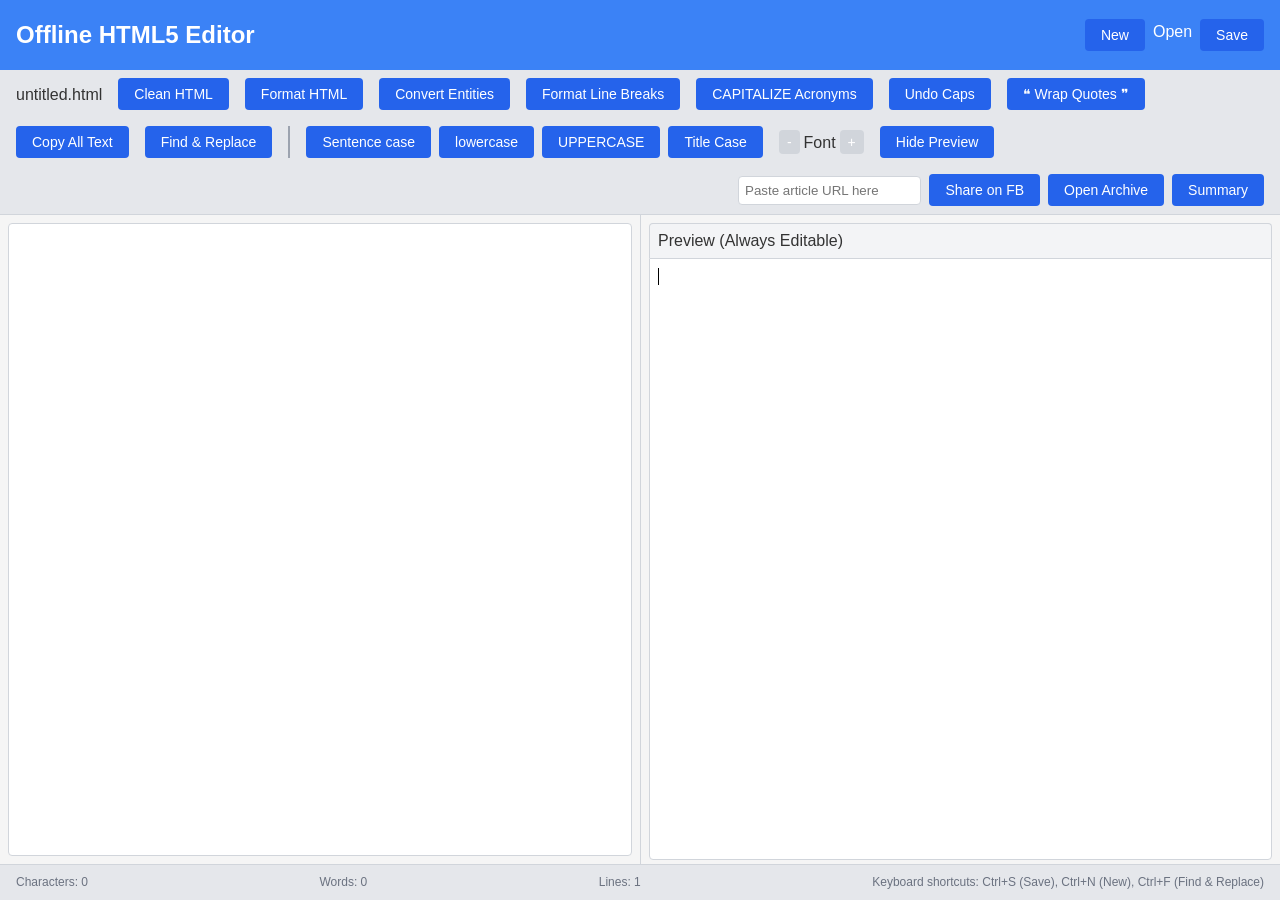
<file: web_tools/fbeditor/index.html>
<!DOCTYPE html>
<html lang="en">
<head>
  <meta charset="UTF-8">
  <meta name="viewport" content="width=device-width, initial-scale=1.0">
  <title>Offline HTML5 Editor</title>
  <style>
    /* Reset and basic styles */
    * {
      box-sizing: border-box;
      margin: 0;
      padding: 0;
    }
    
    body {
      font-family: -apple-system, BlinkMacSystemFont, 'Segoe UI', Roboto, Oxygen, Ubuntu, Cantarell, 'Open Sans', 'Helvetica Neue', sans-serif;
      line-height: 1.6;
      color: #333;
      background-color: #f5f5f5;
      height: 100vh;
      display: flex;
      flex-direction: column;
    }
    
    /* Header styles */
    header {
      background-color: #3b82f6;
      color: white;
      padding: 1rem;
      box-shadow: 0 2px 4px rgba(0, 0, 0, 0.1);
    }
    
    .header-content {
      display: flex;
      justify-content: space-between;
      align-items: center;
      max-width: 1400px;
      margin: 0 auto;
      width: 100%;
    }
    
    h1 {
      font-size: 1.5rem;
      font-weight: bold;
    }
    
    /* Button styles */
    button {
      background-color: #2563eb;
      color: white;
      border: none;
      padding: 0.5rem 1rem;
      border-radius: 0.25rem;
      cursor: pointer;
      font-size: 0.875rem;
      transition: background-color 0.2s;
    }
    
    button:hover {
      background-color: #1d4ed8;
    }
    
    .button-group {
      display: flex;
      gap: 0.5rem;
    }
    
    /* Toolbar styles */
    .toolbar {
      background-color: #e5e7eb;
      padding: 0.5rem 1rem;
      border-bottom: 1px solid #d1d5db;
      display: flex;
      align-items: center;
      gap: 1rem;
      flex-wrap: wrap;
    }
    
    .file-info {
      display: flex;
      align-items: center;
      gap: 0.5rem;
    }
    
    .unsaved {
      color: #ef4444;
    }
    
    .font-size-control {
      display: flex;
      align-items: center;
      gap: 0.25rem;
    }
    
    .font-button {
      padding: 0.25rem 0.5rem;
      background-color: #d1d5db;
    }
    
    .font-button:hover {
      background-color: #9ca3af;
    }
    
    /* Main editor area */
    .editor-container {
      display: flex;
      flex: 1;
      overflow: hidden;
    }
    
    .source-container {
      height: 100%;
      padding: 0.5rem;
      transition: width 0.3s;
    }
    
    .preview-container {
      height: 100%;
      padding: 0.5rem;
      border-left: 1px solid #d1d5db;
      transition: width 0.3s;
    }
    
    textarea {
      width: 100%;
      height: 100%;
      padding: 0.5rem;
      font-family: monospace;
      border: 1px solid #d1d5db;
      border-radius: 0.25rem;
      resize: none;
      outline: none;
    }
    
    textarea:focus {
      border-color: #3b82f6;
      box-shadow: 0 0 0 2px rgba(59, 130, 246, 0.3);
    }
    
    .preview-header {
      display: flex;
      justify-content: space-between;
      align-items: center;
      padding: 0.25rem 0.5rem;
      background-color: #f3f4f6;
      border: 1px solid #d1d5db;
      border-bottom: none;
      border-top-left-radius: 0.25rem;
      border-top-right-radius: 0.25rem;
    }
    
    .preview-frame {
      width: 100%;
      height: calc(100% - 30px);
      background-color: white;
      border: 1px solid #d1d5db;
      border-bottom-left-radius: 0.25rem;
      border-bottom-right-radius: 0.25rem;
    }
    
    .small-button {
      font-size: 0.75rem;
      padding: 0.25rem 0.5rem;
    }
    
    /* Status bar */
    .status-bar {
      background-color: #e5e7eb;
      padding: 0.5rem 1rem;
      border-top: 1px solid #d1d5db;
      font-size: 0.75rem;
      color: #6b7280;
    }
    
    .status-content {
      display: flex;
      justify-content: space-between;
      max-width: 1400px;
      margin: 0 auto;
      width: 100%;
    }
    
    /* File input styling */
    .file-input {
      display: none;
    }
    
    /* Utility */
    .hidden {
      display: none;
    }

    /* Find and Replace Modal */
    .modal {
      display: none;
      position: fixed;
      top: 0;
      left: 0;
      width: 100%;
      height: 100%;
      background-color: rgba(0, 0, 0, 0.5);
      z-index: 1000;
      justify-content: center;
      align-items: center;
    }

    .modal.active {
      display: flex;
    }

    .modal-content {
      background-color: white;
      padding: 1.5rem;
      border-radius: 0.5rem;
      box-shadow: 0 4px 6px rgba(0, 0, 0, 0.1);
      min-width: 400px;
      max-width: 500px;
    }

    .modal-header {
      display: flex;
      justify-content: space-between;
      align-items: center;
      margin-bottom: 1rem;
      padding-bottom: 0.5rem;
      border-bottom: 1px solid #e5e7eb;
    }

    .modal-header h2 {
      font-size: 1.25rem;
      margin: 0;
    }

    .close-btn {
      background: none;
      border: none;
      font-size: 1.5rem;
      cursor: pointer;
      color: #6b7280;
      padding: 0;
      width: 30px;
      height: 30px;
      display: flex;
      align-items: center;
      justify-content: center;
    }

    .close-btn:hover {
      background-color: #f3f4f6;
      border-radius: 0.25rem;
    }

    .modal-body {
      display: flex;
      flex-direction: column;
      gap: 1rem;
    }

    .input-group {
      display: flex;
      flex-direction: column;
      gap: 0.25rem;
    }

    .input-group label {
      font-size: 0.875rem;
      font-weight: 500;
      color: #374151;
    }

    .input-group input {
      padding: 0.5rem;
      border: 1px solid #d1d5db;
      border-radius: 0.25rem;
      font-size: 0.875rem;
    }

    .input-group input:focus {
      outline: none;
      border-color: #3b82f6;
      box-shadow: 0 0 0 2px rgba(59, 130, 246, 0.3);
    }

    .checkbox-group {
      display: flex;
      align-items: center;
      gap: 0.5rem;
    }

    .checkbox-group input[type="checkbox"] {
      cursor: pointer;
    }

    .checkbox-group label {
      cursor: pointer;
      font-size: 0.875rem;
    }

    .modal-footer {
      display: flex;
      gap: 0.5rem;
      margin-top: 1rem;
      padding-top: 1rem;
      border-top: 1px solid #e5e7eb;
    }

    .modal-footer button {
      flex: 1;
    }

    .replace-stats {
      font-size: 0.875rem;
      color: #6b7280;
      margin-top: 0.5rem;
    }
  </style>
</head>
<body>
  <!-- Header -->
  <header>
    <div class="header-content">
      <h1>Offline HTML5 Editor</h1>
      <div class="button-group">
        <button id="newBtn">New</button>
        <label for="openFile" class="button" id="openBtn">
          Open
          <input type="file" id="openFile" class="file-input" accept=".html,.htm">
        </label>
        <button id="saveBtn">Save</button>
      </div>
    </div>
  </header>
  
  <!-- Toolbar -->
  <div class="toolbar">
    <div class="file-info">
      <span id="fileName">untitled.html</span>
      <span id="saveStatus" class="unsaved hidden">(unsaved)</span>
    </div>
    
    <button id="cleanBtn">Clean HTML</button>
    <button id="formatBtn">Format HTML</button>
    <button id="convertEntitiesBtn">Convert Entities</button>
    <button id="formatBreaksBtn">Format Line Breaks</button>
    <button id="capitalizeAcronymsBtn">CAPITALIZE Acronyms</button>
    <button id="undoCapsBtn" title="Undo last acronym capitalization">Undo Caps</button>
    <button id="wrapQuotesBtn">❝ Wrap Quotes ❞</button>
    <button id="copyTextBtn">Copy All Text</button>
    <button id="findReplaceBtn">Find & Replace</button>

<div class="button-group" style="border-left: 2px solid #9ca3af; padding-left: 1rem;">
    <button id="sentenceCaseBtn" title="Convert selection to Sentence case">Sentence case</button>
    <button id="lowerCaseBtn" title="Convert selection to lowercase">lowercase</button>
    <button id="upperCaseBtn" title="Convert selection to UPPERCASE">UPPERCASE</button>
    <button id="titleCaseBtn" title="Convert selection to Title Case">Title Case</button>
</div>
<div class="font-size-control">
      <button class="font-button" id="fontDecrease">-</button>
      <span>Font</span>
      <button class="font-button" id="fontIncrease">+</button>
    </div>
    
    <button id="togglePreviewBtn">Hide Preview</button>
    <div style="margin-left: auto; display: flex; align-items: center; gap: 0.5rem;">
  <input type="url" id="shareUrl" placeholder="Paste article URL here" style="padding: 0.4rem; border: 1px solid #d1d5db; border-radius: 0.25rem;">
  <button id="shareBtn" title="Share the URL on Facebook">Share on FB</button>
  <button id="archiveBtn" title="Open a clean, archived version of the URL">Open Archive</button>
  <button id="summaryBtn" title="Open summary link">Summary</button>
</div>
  </div>
  
  <!-- Main editor -->
  <div class="editor-container">
    <div class="source-container" id="sourceContainer" style="width: 50%;">
      <textarea id="htmlSource" spellcheck="false"></textarea>
    </div>
    
    <div class="preview-container" id="previewContainer" style="width: 50%;">
      <div class="preview-header">
        <span>Preview (Always Editable)</span>
      </div>
      <iframe id="previewFrame" class="preview-frame" sandbox="allow-same-origin"></iframe>
    </div>
  </div>
  
  <!-- Status bar -->
  <div class="status-bar">
    <div class="status-content">
      <div id="charCount">Characters: 0</div>
      <div id="wordCount">Words: 0</div>
      <div id="lineCount">Lines: 0</div>
      <div>Keyboard shortcuts: Ctrl+S (Save), Ctrl+N (New), Ctrl+F (Find & Replace)</div>
    </div>
  </div>

  <!-- Find and Replace Modal -->
  <div id="findReplaceModal" class="modal">
    <div class="modal-content">
      <div class="modal-header">
        <h2>Find and Replace</h2>
        <button class="close-btn" id="closeFindReplace">&times;</button>
      </div>
      <div class="modal-body">
        <div class="input-group">
          <label for="findInput">Find:</label>
          <input type="text" id="findInput" placeholder="Enter text to find">
        </div>
        <div class="input-group">
          <label for="replaceInput">Replace with:</label>
          <input type="text" id="replaceInput" placeholder="Enter replacement text">
        </div>
        <div class="checkbox-group">
          <input type="checkbox" id="caseSensitive">
          <label for="caseSensitive">Case sensitive</label>
        </div>
        <div class="checkbox-group">
          <input type="checkbox" id="useRegex">
          <label for="useRegex">Use regular expression</label>
        </div>
        <div class="replace-stats" id="replaceStats"></div>
      </div>
      <div class="modal-footer">
        <button id="findNextBtn">Find Next</button>
        <button id="replaceBtn">Replace</button>
        <button id="replaceAllBtn">Replace All</button>
      </div>
    </div>
  </div>

  <!-- JavaScript - ALL JS CODE MUST BE WITHIN THESE SCRIPT TAGS -->
  <script>
    // DOM Elements
    const htmlSource = document.getElementById('htmlSource');
    const previewFrame = document.getElementById('previewFrame');
    const sourceContainer = document.getElementById('sourceContainer');
    const previewContainer = document.getElementById('previewContainer');
    const togglePreviewBtn = document.getElementById('togglePreviewBtn');
    const newBtn = document.getElementById('newBtn');
    const openFile = document.getElementById('openFile');
    const saveBtn = document.getElementById('saveBtn');
    const summaryBtn = document.getElementById('summaryBtn');
    const cleanBtn = document.getElementById('cleanBtn');
    const formatBtn = document.getElementById('formatBtn');
    const convertEntitiesBtn = document.getElementById('convertEntitiesBtn');
    const formatBreaksBtn = document.getElementById('formatBreaksBtn');
    const wrapQuotesBtn = document.getElementById('wrapQuotesBtn');
    const copyTextBtn = document.getElementById('copyTextBtn');
    const capitalizeAcronymsBtn = document.getElementById('capitalizeAcronymsBtn');
    const fontIncrease = document.getElementById('fontIncrease');
    const fontDecrease = document.getElementById('fontDecrease');
    const fileName = document.getElementById('fileName');
    const saveStatus = document.getElementById('saveStatus');
    const charCount = document.getElementById('charCount');
    const wordCount = document.getElementById('wordCount');
    const lineCount = document.getElementById('lineCount');
    const shareUrl = document.getElementById('shareUrl');
    const shareBtn = document.getElementById('shareBtn');
    const archiveBtn = document.getElementById('archiveBtn');
    const sentenceCaseBtn = document.getElementById('sentenceCaseBtn');
    const lowerCaseBtn = document.getElementById('lowerCaseBtn');
    const upperCaseBtn = document.getElementById('upperCaseBtn');
    const titleCaseBtn = document.getElementById('titleCaseBtn');
    const undoCapsBtn = document.getElementById('undoCapsBtn');
    const findReplaceBtn = document.getElementById('findReplaceBtn');
    const findReplaceModal = document.getElementById('findReplaceModal');
    const closeFindReplace = document.getElementById('closeFindReplace');
    const findInput = document.getElementById('findInput');
    const replaceInput = document.getElementById('replaceInput');
    const caseSensitive = document.getElementById('caseSensitive');
    const useRegex = document.getElementById('useRegex');
    const findNextBtn = document.getElementById('findNextBtn');
    const replaceBtn = document.getElementById('replaceBtn');
    const replaceAllBtn = document.getElementById('replaceAllBtn');
    const replaceStats = document.getElementById('replaceStats');

    // Inline elements that should preserve spacing when normalized
    const inlineElements = new Set([
      'a', 'abbr', 'acronym', 'b', 'bdo', 'cite', 'code', 'dfn', 'em', 'i', 'kbd',
      'mark', 'q', 's', 'samp', 'small', 'span', 'strong', 'sub', 'sup', 'time',
      'u', 'var', 'button', 'label', 'input', 'textarea', 'select', 'img', 'svg',
      'path', 'use'
    ]);
    const urlRegex = /^(https?|ftp):\/\/[^\s/$.?#].[^\s]*$/i;
    const noiseLinePatterns = [
      /^\s*sign up here\.?\s*$/i,
      /^\s*sign up (?:for|to)\s+(?:our\s+)?(?:free\s+)?(?:daily\s+)?[a-z\s]*newsletter[s]?(?:\s+alerts?)?\.?\s*$/i,
      /^\s*subscribe (?:here|now)\.?$/i
    ];
    const shortCtaLeadPattern = /^(sign up|subscribe|register|sign in)\b/i;
    const shortCtaContextPattern = /(newsletter|updates|alerts|here|now)/i;
    const dividerLinePattern = /^\s*[_\-–=•*]{3,}\s*$/;
    const externalLinkIconsRegex = /[\u2197\u2196\u2198\u2199\u{1F517}]/gu;
    const reutersTickerRegex = /\s*\(\s*[A-Za-z0-9][A-Za-z0-9._-]{1,12}\.[A-Za-z]{1,5}[A-Za-z0-9._-]*\s*\)(?=[\s,.;:!?)]|$)/g;

    
    // State variables
    let currentFileName = 'untitled.html';
    let isSaved = true;
    let fontSize = 14;
    let showPreview = true;
    let isUpdatingSource = false; // Flag to prevent circular updates
    let lastCapitalizedContent = null;
    let currentSearchIndex = -1;
    let searchMatches = [];
    
    // Initialize editor
    function initEditor() {
   // Set initial content
htmlSource.value = '';
      updatePreview();
      updateStatusBar();
      htmlSource.style.fontSize = `${fontSize}px`;
      
      // Add event listeners
      htmlSource.addEventListener('input', () => {
        lastCapitalizedContent = null;
        updatePreview();
        updateStatusBar();
        setUnsaved();
      });
      
      togglePreviewBtn.addEventListener('click', togglePreview);
      newBtn.addEventListener('click', newDocument);
      openFile.addEventListener('change', loadHTML);
      saveBtn.addEventListener('click', saveHTML);
      summaryBtn.addEventListener('click', openSummary);
      cleanBtn.addEventListener('click', cleanHTML);
      formatBtn.addEventListener('click', formatHTML);
      convertEntitiesBtn.addEventListener('click', convertEntities);
      formatBreaksBtn.addEventListener('click', formatTextBreaks);
      wrapQuotesBtn.addEventListener('click', wrapSelectedTextWithQuotes);
      copyTextBtn.addEventListener('click', copyAllText);
      capitalizeAcronymsBtn.addEventListener('click', capitalizeAcronyms);
      undoCapsBtn.addEventListener('click', undoCapitalizeAcronyms);
      fontIncrease.addEventListener('click', () => changeFontSize(1));
      fontDecrease.addEventListener('click', () => changeFontSize(-1));
      shareBtn.addEventListener('click', shareOnFacebook);
      archiveBtn.addEventListener('click', openArchiveUrl);
      sentenceCaseBtn.addEventListener('click', () => changeCase('sentence'));
      lowerCaseBtn.addEventListener('click', () => changeCase('lower'));
      upperCaseBtn.addEventListener('click', () => changeCase('upper'));
      titleCaseBtn.addEventListener('click', () => changeCase('title'));
      findReplaceBtn.addEventListener('click', openFindReplace);
      closeFindReplace.addEventListener('click', closeFindReplaceModal);
      findNextBtn.addEventListener('click', findNext);
      replaceBtn.addEventListener('click', replaceOne);
      replaceAllBtn.addEventListener('click', replaceAll);
      document.addEventListener('paste', handleGlobalUrlPaste);


      
      // Keyboard shortcuts
      document.addEventListener('keydown', (e) => {
        // Save: Ctrl+S
        if (e.ctrlKey && e.key === 's') {
          e.preventDefault();
          saveHTML();
        }
        // New: Ctrl+N
        if (e.ctrlKey && e.key === 'n') {
          e.preventDefault();
          newDocument();
        }
        // Find & Replace: Ctrl+F
        if (e.ctrlKey && e.key === 'f') {
          e.preventDefault();
          openFindReplace();
        }
        // Close modal: Escape
        if (e.key === 'Escape' && findReplaceModal.classList.contains('active')) {
          closeFindReplaceModal();
        }
        // Clean HTML: Ctrl+Shift+C
        if (e.ctrlKey && e.shiftKey && (e.key === 'C' || e.key === 'c')) {
          e.preventDefault();
          cleanHTML();
          showNotification('HTML Cleaned');
        }

        // Wrap Quotes: Ctrl+Shift+Q
        if (e.ctrlKey && e.shiftKey && (e.key === 'Q' || e.key === 'q')) {
          e.preventDefault();
          wrapSelectedTextWithQuotes();
        }
      });
            // Automatically focus the preview pane so the user can start typing/pasting

            previewFrame.contentWindow.focus();

    }
    
    // Function to capitalize common acronyms
    function capitalizeAcronyms() {
      // Common acronyms to capitalize
      const acronyms = [
        'nato', 'nasa', 'fbi', 'cia', 'nsa', 'dod', 'doj', 'epa', 'fda', 'cdc', 
        'who', 'un', 'eu', 'uk', 'usa', 'ussr', 'unicef', 'unesco', 'opec', 
        'asean', 'nafta', 'apec', 'osha', 'irs', 'atf', 'dea', 'fema', 'tsa',
        'cnn', 'bbc', 'npr', 'pbs', 'abc', 'nbc', 'cbs', 'hbo', 'espn',
        'html', 'css', 'php', 'xml', 'json', 'ajax', 'api', 'sql', 'http', 'https',
        'ftp', 'smtp', 'url', 'uri', 'cdn', 'dns', 'ip', 'tcp', 'udp', 'ssl', 'tls',
        'vpn', 'lan', 'wan', 'wifi', 'ids', 'ips', 'dos', 'ddos', 'xss', 'csrf',
        'ssd', 'hdd', 'ram', 'rom', 'cpu', 'gpu', 'usb', 'hdmi', 'lcd', 'led',
        'ai', 'ml', 'ar', 'vr', 'iot', 'saas', 'paas', 'iaas', 'devops',
        'ceo', 'cfo', 'cio', 'cto', 'coo', 'hr', 'pr', 'roi', 'kpi', 'seo',
        'ppc', 'cpa', 'cpc', 'ctr', 'rpm', 'cpm', 'gdpr', 'hipaa',
        'lgbtq', 'adhd', 'ptsd', 'aids', 'hiv', 'mrsa', 'msds', 'copd',
        'evali' // From the example
      ];
      
      // Create a pattern to match whole words that are acronyms
      // This will match whole words only (with word boundaries)
      const pattern = new RegExp('\\b(' + acronyms.join('|') + ')\\b', 'gi');
      
      // Get content from the source or preview (whichever is active)
      const isSourceActive = document.activeElement === htmlSource;
      let content;
      
      if (isSourceActive) {
        content = htmlSource.value;
      } else {
        // If preview is active, sync changes to source first
        syncToSource();
        content = htmlSource.value;
      }
      
      // Replace lowercase acronyms with uppercase versions
      const updatedContent = content.replace(pattern, match => match.toUpperCase());

      if (updatedContent === content) {
        showNotification('No acronyms to capitalize');
        return;
      }

      lastCapitalizedContent = content;
      
      // Update the editor content
      htmlSource.value = updatedContent;
      updatePreview();
      updateStatusBar();
      setUnsaved();
      
      showNotification('Acronyms capitalized');
    }

    function undoCapitalizeAcronyms() {
      if (lastCapitalizedContent === null) {
        showNotification('No caps changes to undo');
        return;
      }

      htmlSource.value = lastCapitalizedContent;
      updatePreview();
      updateStatusBar();
      setUnsaved();

      lastCapitalizedContent = null;

      showNotification('Acronym capitalization undone');
    }
    
    // Function to wrap selected text with special quotation marks
    function wrapSelectedTextWithQuotes() {
      const isSourceActive = document.activeElement === htmlSource;
      
      // If in preview, sync to source first
      if (!isSourceActive) {
        syncToSource();
      }
      
      // Check for selection in source
      const hasSelection = htmlSource.selectionStart !== htmlSource.selectionEnd;
      
      if (hasSelection) {
        // There is a selection in source
        const start = htmlSource.selectionStart;
        const end = htmlSource.selectionEnd;
        const selectedText = htmlSource.value.substring(start, end);
        const wrappedText = `❝ ${selectedText} ❞`;
        
        htmlSource.value = 
          htmlSource.value.substring(0, start) + 
          wrappedText + 
          htmlSource.value.substring(end);
        
        htmlSource.selectionStart = start;
        htmlSource.selectionEnd = start + wrappedText.length;
        
        showNotification('Selection wrapped with quotes');
      } else {
        // No selection, find non-empty paragraphs and wrap only those with content
        const tempDiv = document.createElement('div');
        tempDiv.innerHTML = htmlSource.value;
        
        // Find all paragraphs with actual content
        const contentParagraphs = Array.from(tempDiv.querySelectorAll('p'))
          .filter(p => p.textContent.trim() !== '');
        
        if (contentParagraphs.length > 0) {
          // Check if content is already wrapped with quotes
          const firstP = contentParagraphs[0];
          const lastP = contentParagraphs[contentParagraphs.length - 1];
          const contentStartsWithQuote = firstP.textContent.trim().startsWith('❝');
          const contentEndsWithQuote = lastP.textContent.trim().endsWith('❞');
          
          if (!contentStartsWithQuote && !contentEndsWithQuote) {
            // Add opening quote to first non-empty paragraph
            const trimmedContent = firstP.textContent.trim();
            firstP.textContent = firstP.textContent.replace(trimmedContent, `❝ ${trimmedContent}`);
            
            // Add closing quote to last non-empty paragraph
            const lastTrimmedContent = lastP.textContent.trim();
            lastP.textContent = lastP.textContent.replace(lastTrimmedContent, `${lastTrimmedContent} ❞`);
            
            // Update source
            htmlSource.value = tempDiv.innerHTML;
            showNotification('Content wrapped with quotes');
          } else {
            showNotification('Content already has quotes');
          }
        } else {
          // No paragraphs with content, look for any text content
          const textContent = tempDiv.textContent.trim();
          
          if (textContent && !textContent.includes('❝') && !textContent.includes('❞')) {
            // Wrap entire content if there are no quotes already
            htmlSource.value = `<p>❝ ${textContent} ❞</p>`;
            showNotification('Content wrapped with quotes');
          } else if (!textContent) {
            showNotification('No content to wrap');
          } else {
            showNotification('Content already has quotes');
          }
        }
      }
      
      // Update preview
      lastCapitalizedContent = null;
      updatePreview();
      updateStatusBar();
      setUnsaved();
    }
    
    // Function to copy all text from the preview pane
    function copyAllText() {
      try {
        const previewDocument = previewFrame.contentDocument || previewFrame.contentWindow.document;
        
        // Get just the text content from the preview
        const textContent = previewDocument.body.innerText;
        
        // Create a temporary textarea element to copy from
        const tempTextArea = document.createElement('textarea');
        tempTextArea.value = textContent;
        tempTextArea.setAttribute('readonly', '');
        tempTextArea.style.position = 'absolute';
        tempTextArea.style.left = '-9999px';
        document.body.appendChild(tempTextArea);
        
        // Select and copy the text
        tempTextArea.select();
        document.execCommand('copy');
        
        // Remove the temporary element
        document.body.removeChild(tempTextArea);
        
        showNotification('All text copied to clipboard');
      } catch (e) {
        console.error('Error copying text:', e);
        showNotification('Failed to copy text');
      }
    }
    
    // Format text breaks - convert single line breaks to double line breaks
    function formatTextBreaks() {
      // Work with the current content
      const previewDocument = previewFrame.contentDocument || previewFrame.contentWindow.document;
      
      // Check if there is any content in the editor
      if (!htmlSource.value.trim()) {
        showNotification('No content to format');
        return;
      }
      
      // First get the plain text content to preserve structure
      const bodyContent = previewDocument.body.innerText;
      
      // Process the text breaks - convert single line breaks to double
      let formattedText = bodyContent;
      
      // First normalize line endings
      formattedText = formattedText.replace(/\r\n/g, '\n');
      formattedText = formattedText.replace(/\r/g, '\n');
      
      // Then add an extra newline between single line breaks
      formattedText = formattedText.replace(/([^\n])\n([^\n])/g, '$1\n\n$2');
      
      // Now convert to paragraphs
      const paragraphs = formattedText.split(/\n\n+/);
      const formattedHtml = paragraphs
        .filter(p => p.trim()) // Remove empty paragraphs
        .map(p => `<p>${p.trim()}</p>`)
        .join('\n');
      
      // Update the editor
      htmlSource.value = formattedHtml;
      lastCapitalizedContent = null;
      updatePreview();
      updateStatusBar();
      setUnsaved();
      
      showNotification('Line breaks formatted to paragraphs');
    }
    
    // Update preview
    function updatePreview() {
      const previewDocument = previewFrame.contentDocument || previewFrame.contentWindow.document;
      
      // If the iframe's body doesn't exist yet, write the full structure
      if (!previewDocument.body) {
        previewDocument.open();
        previewDocument.write('<!DOCTYPE html><html><head><style>body{font-family:sans-serif;padding:10px;}</style></head><body></body></html>');
        previewDocument.close();
      }
      
      // Efficiently update only the body content
      // This prevents flickering and preserves scroll position
      if (previewDocument.body.innerHTML !== htmlSource.value) {
          previewDocument.body.innerHTML = htmlSource.value;
      }

      // Ensure design mode is on and event listeners are attached
      if (previewDocument.designMode !== 'on') {
        previewDocument.designMode = 'on';
        previewDocument.addEventListener('input', debounce(syncToSource, 300));
        previewDocument.addEventListener('paste', handlePaste);
      }
    }

    function buildLinkHtml(url) {
      const tempWrapper = document.createElement('div');
      const paragraph = document.createElement('p');
      const link = document.createElement('a');
      link.href = url;
      link.textContent = url;
      link.target = '_blank';
      link.rel = 'noopener noreferrer';
      paragraph.appendChild(link);
      tempWrapper.appendChild(paragraph);
      return tempWrapper.innerHTML;
    }

    function insertLinkFromUrl(url, { useSelection = true, skipSync = false } = {}) {
      const previewDocument = previewFrame.contentDocument || previewFrame.contentWindow.document;
      if (!previewDocument || !previewDocument.body) {
        return;
      }
      
      const linkHtml = buildLinkHtml(url);
      try {
        if (useSelection) {
          execCommand(previewDocument, 'insertHTML', false, linkHtml);
        } else {
          previewDocument.body.insertAdjacentHTML('beforeend', linkHtml);
        }
      } catch (err) {
        console.error('Error inserting link HTML:', err);
        previewDocument.body.insertAdjacentHTML('beforeend', linkHtml);
      }

      if (!skipSync) {
        syncToSource();
      }
    }
    
    // Handle paste events in the preview
    function handlePaste(e) {
      // Prevent the browser's default paste behavior immediately
      e.preventDefault();
      
      try {
        const previewDocument = previewFrame.contentDocument || previewFrame.contentWindow.document;
        
        // Get the pasted content as plain text
        const pastedText = (e.clipboardData || window.clipboardData).getData('text/plain').trim();
        
        // --- SMART PASTE LOGIC ---
        // If the pasted text is a URL, send it to the share input field and also insert a link
        if (urlRegex.test(pastedText)) {
          shareUrl.value = pastedText;
          showNotification('URL detected and added to share field!');
          insertLinkFromUrl(pastedText, { useSelection: true, skipSync: true });
        } else {
          // If it's not a URL, treat it as normal text and format it into paragraphs
          const formattedText = pastedText
            .split(/\r?\n/)
            .filter(p => p.trim())
            .map(p => `<p>${p}</p>`)
            .join('');
            
          if (formattedText) {
            // Insert the clean HTML using our helper command
            execCommand(previewDocument, 'insertHTML', false, formattedText);
          }
        }
      } catch (err) {
        console.error('Error handling paste:', err);
      }
    }// Helper to safely execute commands in the preview document
    function execCommand(doc, command, showUI, value) {
      try {
        doc.execCommand(command, showUI, value);
      } catch (e) {
        console.error(`Error executing "${command}":`, e);
      }
    }
    
    function handleGlobalUrlPaste(e) {
      const target = e.target;
      const tagName = target && target.tagName ? target.tagName.toLowerCase() : '';
      const isEditableTarget =
        target === htmlSource ||
        target === shareUrl ||
        tagName === 'input' ||
        tagName === 'textarea' ||
        (target && target.isContentEditable);

      if (isEditableTarget) {
        return;
      }

      const pastedText = (e.clipboardData || window.clipboardData).getData('text/plain').trim();
      if (!pastedText || !urlRegex.test(pastedText)) {
        return;
      }

      e.preventDefault();
      shareUrl.value = pastedText;
      showNotification('URL detected and added to share field!');
      shareUrl.focus();
      shareUrl.select();
      insertLinkFromUrl(pastedText, { useSelection: false, skipSync: false });
    }
    
    // Sync changes from preview to source
   // Start of syncToSource function
function syncToSource() {
  // Prevent circular updates
  if (isUpdatingSource) return;
  isUpdatingSource = true;
  
  try {
    const previewDocument = previewFrame.contentDocument || previewFrame.contentWindow.document;
    
    // Get only the content between body tags, not the full HTML
    let bodyContent = previewDocument.body.innerHTML;
    
    // Format the content properly - clean up paragraphs
    bodyContent = formatParagraphs(bodyContent);
    
    // Update the source textarea ONLY if the content has changed.
    // We DO NOT update the preview frame back again, as that is what causes the cursor jump.
    if (bodyContent !== htmlSource.value) {
      htmlSource.value = bodyContent;
      lastCapitalizedContent = null;
      updateStatusBar();
      setUnsaved();
    }
  } finally {
    isUpdatingSource = false;
  }
}
// End of syncToSource function
    
    // Collapse whitespace between tags while keeping inline spacing intact
    function collapseWhitespaceBetweenTags(html) {
      return html.replace(
        /(<\/?([a-zA-Z0-9:-]+)[^>]*>)(\s+)(<\/?([a-zA-Z0-9:-]+)[^>]*>)/g,
        (match, leftTag, leftName, whitespace, rightTag, rightName) => {
          const leftInline = inlineElements.has(leftName.toLowerCase());
          const rightInline = inlineElements.has(rightName.toLowerCase());
          
          if (leftInline || rightInline) {
            return `${leftTag} ${rightTag}`;
          }
          
          return `${leftTag}\n${rightTag}`;
        }
      );
    }

    // Remove short call-to-action blurbs or divider-only paragraphs
    function removeNoiseParagraphs(html) {
      const tempDiv = document.createElement('div');
      tempDiv.innerHTML = html;

      tempDiv.querySelectorAll('p, li').forEach(node => {
        const text = node.textContent.trim();

        if (!text) {
          node.remove();
          return;
        }

        if (dividerLinePattern.test(text)) {
          node.remove();
          return;
        }

        const matchesExplicitNoise = noiseLinePatterns.some(pattern => pattern.test(text));
        const matchesShortCta =
          text.length <= 120 &&
          shortCtaLeadPattern.test(text) &&
          shortCtaContextPattern.test(text);

        if (matchesExplicitNoise || matchesShortCta) {
          node.remove();
        }
      });

      return tempDiv.innerHTML;
    }

    // Strip Reuters-style ticker codes such as (AAPL.O) from text content
    function stripReutersTickerCodes(html) {
      const tempDiv = document.createElement('div');
      tempDiv.innerHTML = html;

      const walker = document.createTreeWalker(tempDiv, NodeFilter.SHOW_TEXT);
      let node;

      while ((node = walker.nextNode())) {
        const original = node.nodeValue;
        const stripped = original.replace(reutersTickerRegex, '');

        if (stripped !== original) {
          node.nodeValue = stripped.replace(/\s+([,.;:!?])/g, '$1');
        }
      }

      return tempDiv.innerHTML;
    }
    
    function isLikelyHtml(content) {
      return /<\/?[a-z][^>]*>/i.test(content);
    }

    function convertPlainTextToParagraphs(text) {
      const blocks = text
        .split(/\n{2,}/)
        .map(block => block.replace(/\s*\n+\s*/g, ' ').replace(/\s{2,}/g, ' ').trim())
        .filter(Boolean);

      if (blocks.length === 0) {
        return '';
      }

      return blocks.map(block => `<p>${block}</p>`).join('\n');
    }
    
    // Format paragraphs - remove blank lines and ensure proper structure
    function formatParagraphs(html) {
      // First handle direct text formatting
      const tempDiv = document.createElement('div');
      tempDiv.innerHTML = html;
      
      try {
        // Find text nodes directly in the container that aren't just whitespace
        const directTextNodes = [];
        for (let i = 0; i < tempDiv.childNodes.length; i++) {
          const node = tempDiv.childNodes[i];
          if (node.nodeType === Node.TEXT_NODE && node.textContent.trim() !== '') {
            directTextNodes.push(node);
          }
        }
        
        // Wrap direct text nodes in paragraph tags
        for (const node of directTextNodes) {
          const p = document.createElement('p');
          p.textContent = node.textContent;
          tempDiv.replaceChild(p, node);
        }
        
        // Remove any empty paragraph tags
        Array.from(tempDiv.querySelectorAll('p'))
          .filter(p => p.textContent.trim() === '')
          .forEach(p => {
            // Only remove if it doesn't have meaningful children (like images)
            if (p.children.length === 0) {
              p.remove();
            }
          });

        // Unwrap span elements so their content remains but the tag is removed
        Array.from(tempDiv.querySelectorAll('span')).forEach(span => {
          const parent = span.parentNode;
          if (!parent) return;
          while (span.firstChild) {
            parent.insertBefore(span.firstChild, span);
          }
          span.remove();
        });
        
        // Get the HTML with wrapped paragraphs
        html = tempDiv.innerHTML;
      } catch (e) {
        console.error('Error formatting paragraphs:', e);
      }
      
      // Now apply consistent formatting with newlines between paragraphs
      return normalizeHtml(html);
    }
    
    // Normalize HTML formatting for better readability
    function normalizeHtml(html) {
      let normalized = html;
      
      // Normalize whitespace between elements without dropping inline spacing
      normalized = collapseWhitespaceBetweenTags(normalized);
      
      // Add newlines between specific elements for readability
      normalized = normalized.replace(/<\/p>\s*<p>/g, '</p>\n<p>');
      normalized = normalized.replace(/<\/div>\s*<div/g, '</div>\n<div');
      normalized = normalized.replace(/<\/h([1-6])>\s*<h([1-6])/g, '</h$1>\n<h$2');
      normalized = normalized.replace(/<\/li>\s*<li/g, '</li>\n<li');
      normalized = normalized.replace(/<\/ul>\s*<ul/g, '</ul>\n<ul');
      normalized = normalized.replace(/<\/ol>\s*<ol/g, '</ol>\n<ol');
      normalized = normalized.replace(/<\/table>\s*<table/g, '</table>\n<table');
      normalized = normalized.replace(/<\/tr>\s*<tr/g, '</tr>\n<tr');
      
      return normalized;
    }
    
    // Format HTML with proper newlines but without other cleaning
    function formatHTML() {
      let formatted = htmlSource.value;
      formatted = normalizeHtml(formatted);
      htmlSource.value = formatted;
      lastCapitalizedContent = null;
      updatePreview();
      updateStatusBar();
      setUnsaved();
      showNotification('HTML formatting applied');
    }
    
    // Determine if two HTML strings are substantially different (not just whitespace/formatting)
    function isSubstantiallyDifferent(html1, html2) {
      // Create temporary elements to normalize the HTML
      const temp1 = document.createElement('div');
      const temp2 = document.createElement('div');
      
      temp1.innerHTML = html1;
      temp2.innerHTML = html2;
      
      // Compare text content (ignores whitespace differences)
      return temp1.textContent.trim() !== temp2.textContent.trim() || 
             Math.abs(countElements(temp1) - countElements(temp2)) > 0;
    }
    
    // Count elements in a container
    function countElements(element) {
      return element.querySelectorAll('*').length;
    }

    // Compute word count from the current HTML, ignoring tags
    function getWordCount(html) {
      const text = html.replace(/<[^>]*>/g, ' ').replace(/&nbsp;/gi, ' ');
      const words = text.trim().split(/\s+/).filter(Boolean);
      return words.length;
    }
    
    // Update status bar
    function updateStatusBar() {
      charCount.textContent = `Characters: ${htmlSource.value.length}`;
      wordCount.textContent = `Words: ${getWordCount(htmlSource.value)}`;
      lineCount.textContent = `Lines: ${htmlSource.value.split('\n').length}`;
    }
    
    // Toggle preview pane
    function togglePreview() {
      showPreview = !showPreview;
      
      if (showPreview) {
        previewContainer.style.width = '50%';
        sourceContainer.style.width = '50%';
        previewContainer.classList.remove('hidden');
        togglePreviewBtn.textContent = 'Hide Preview';
        updatePreview();
      } else {
        previewContainer.style.width = '0';
        sourceContainer.style.width = '100%';
        previewContainer.classList.add('hidden');
        togglePreviewBtn.textContent = 'Show Preview';
      }
    }
    
    // Create new document
    function newDocument() {
      if (!isSaved) {
        if (!confirm('You have unsaved changes. Create new document anyway?')) {
          return;
        }
      }
      
      htmlSource.value = '';
      lastCapitalizedContent = null;
      currentFileName = 'untitled.html';
      fileName.textContent = currentFileName;
      updatePreview();
      updateStatusBar();
      setSaved();
    }
    
    // Load HTML from file
    function loadHTML(event) {
      const file = event.target.files[0];
      if (!file) return;
      
      const reader = new FileReader();
      reader.onload = (e) => {
        let content = e.target.result;
        
        // Try to extract only the body content if it's a full HTML document
        if (content.includes('<body') && content.includes('</body>')) {
          const bodyMatch = content.match(/<body[^>]*>([\s\S]*)<\/body>/i);
          if (bodyMatch && bodyMatch[1]) {
            content = bodyMatch[1].trim();
          }
        }
        
        htmlSource.value = content;
        lastCapitalizedContent = null;
        currentFileName = file.name;
        fileName.textContent = currentFileName;
        updatePreview();
        updateStatusBar();
        setSaved();
      };
      reader.readAsText(file);
      
      // Reset file input to allow opening the same file again
      openFile.value = '';
    }
    
    // Save HTML to file
    function saveHTML() {
      const blob = new Blob([htmlSource.value], { type: 'text/html' });
      const url = URL.createObjectURL(blob);
      
      const downloadLink = document.createElement('a');
      downloadLink.href = url;
      downloadLink.download = currentFileName;
      downloadLink.style.display = 'none';
      document.body.appendChild(downloadLink);
      downloadLink.click();
      document.body.removeChild(downloadLink);
      
      setSaved();
      URL.revokeObjectURL(url);
    }
    
    // Clean HTML
    function cleanHTML() {
      // Normalize line endings first
      let cleaned = htmlSource.value
        .replace(/\r\n/g, '\n')
        .replace(/\r/g, '\n');

      // Remove Reuters-style "opens in new tab" helpers, handling awkward commas and conjunctions
      cleaned = cleaned
        .replace(/,\s*opens?\s+(?:in\s+)?new\s+tab\s+(and|or)\b/gi, ' $1')
        .replace(/\)\s*opens?\s+(?:in\s+)?new\s+tab\s+(and|or)\b/gi, ') $1')
        .replace(/,\s*opens?\s+(?:in\s+)?new\s+tab(,\s*)?/gi, (match, trailingComma) => trailingComma ? trailingComma : '')
        .replace(/\(\s*opens?\s+(?:in\s+)?new\s+tab\s*\)/gi, '')
        .replace(/\s*opens?\s+(?:in\s+)?new\s+tab\b/gi, '');

      cleaned = stripReutersTickerCodes(cleaned);
      
      // Tidy spacing between tags before further processing
      cleaned = collapseWhitespaceBetweenTags(cleaned);
      
      // Handle &nbsp; entities early
      cleaned = cleaned.replace(/&nbsp;/gi, ' ');

      // Decode remaining HTML entities
      const tempDiv = document.createElement('textarea');
      tempDiv.innerHTML = cleaned;
      cleaned = tempDiv.value;

      // Strip stray external-link icon glyphs
      cleaned = cleaned.replace(externalLinkIconsRegex, '');

      // Normalize stray spacing/blank lines in plain text segments
      cleaned = cleaned.replace(/[ \t]+\n/g, '\n').replace(/\n{3,}/g, '\n\n').trim();
      const hasHtmlTags = isLikelyHtml(cleaned);
      
      if (!hasHtmlTags) {
        cleaned = convertPlainTextToParagraphs(cleaned);
      }
      
      // Additional formatting for paragraphs and removal of short CTA junk
      cleaned = formatParagraphs(cleaned);
      cleaned = removeNoiseParagraphs(cleaned);
      
      // Apply normalized formatting after noise removal
      cleaned = normalizeHtml(cleaned);
      
      htmlSource.value = cleaned;
      lastCapitalizedContent = null;
      updatePreview();
      updateStatusBar();
      setUnsaved();
      
      showNotification('HTML cleaned and entities converted');
    }
    
    // Convert HTML entities to characters
    function convertEntities() {
      // Create a temporary element to decode entities
      const temp = document.createElement('textarea');
      temp.innerHTML = htmlSource.value;
      
      // Get the decoded text and update the editor
      htmlSource.value = temp.value;
      lastCapitalizedContent = null;
      updatePreview();
      updateStatusBar();
      setUnsaved();
      
      // Show conversion notification
      showNotification('HTML entities converted to characters');
    }
    
    // Change font size
    function changeFontSize(delta) {
      fontSize = Math.max(10, Math.min(24, fontSize + delta));
      htmlSource.style.fontSize = `${fontSize}px`;
    }
    
    // Save current selection/cursor position
    function saveSelection(doc) {
      if (doc.getSelection) {
        const sel = doc.getSelection();
        if (sel.rangeCount > 0) {
          return sel.getRangeAt(0);
        }
      }
      return null;
    }
    
    // Restore selection/cursor position
    function restoreSelection(doc, range) {
      if (doc.getSelection && range) {
        const sel = doc.getSelection();
        sel.removeAllRanges();
        sel.addRange(range);
      }
    }
    
    // Set document as saved
    function setSaved() {
      isSaved = true;
      saveStatus.classList.add('hidden');
    }
    
    // Set document as unsaved
    function setUnsaved() {
      isSaved = false;
      saveStatus.classList.remove('hidden');
    }
    
    // Show temporary notification
    function showNotification(message) {
      // Create notification element if it doesn't exist
      let notification = document.getElementById('notification');
      if (!notification) {
        notification = document.createElement('div');
        notification.id = 'notification';
        notification.style.position = 'fixed';
        notification.style.bottom = '20px';
        notification.style.right = '20px';
        notification.style.padding = '10px 15px';
        notification.style.backgroundColor = '#3b82f6';
        notification.style.color = 'white';
        notification.style.borderRadius = '4px';
        notification.style.boxShadow = '0 2px 5px rgba(0, 0, 0, 0.2)';
        notification.style.transition = 'opacity 0.3s';
        notification.style.zIndex = '1000';
        document.body.appendChild(notification);
      }
      
      // Show the notification with the message
      notification.textContent = message;
      notification.style.opacity = '1';
      
      // Hide after 3 seconds
      setTimeout(() => {
        notification.style.opacity = '0';
      }, 3000);
    }
    
    // Debounce helper function to limit rapid function calls
    function debounce(func, wait) {
      let timeout;
      return function(...args) {
        clearTimeout(timeout);
        timeout = setTimeout(() => func.apply(this, args), wait);
      };
    }
    // Function to share a URL on Facebook
function shareOnFacebook() {
  const urlToShare = shareUrl.value.trim();

  // 1. Validate that the URL is not empty
  if (!urlToShare) {
    showNotification('Please paste a URL first.');
    return;
  }

  // 2. Properly encode the URL to be used as a query parameter
  // This is crucial to ensure special characters in the URL don't break the link.
  const encodedUrl = encodeURIComponent(urlToShare);

  // 3. Construct the final Facebook sharer URL
  const facebookShareUrl = `https://www.facebook.com/sharer/?u=${encodedUrl}`;

  // 4. Open the link in a new tab
    window.open(facebookShareUrl, '_blank');
}

    function openSummary() {
      window.open('https://claude.ai/project/6462d4da-e7d4-4fc4-8ee0-cc7473052fcb', '_blank', 'noopener');
    }
    
// Function to open a clean archive.ph URL
function openArchiveUrl() {
  const urlToArchive = shareUrl.value.trim();

  // 1. Validate that the URL is not empty
  if (!urlToArchive) {
    showNotification('Please paste a URL first.');
    return;
  }

  try {
    // 2. Parse the URL to clean it
    let url = new URL(urlToArchive);

    // Remove query parameters and hash fragments
    url.search = '';
    url.hash = '';

    const cleanedUrl = url.toString();

    // 3. Construct the archive.ph URL
    const archiveLink = `https://archive.ph/${cleanedUrl}`;

    // 4. Open the link in a new tab
    window.open(archiveLink, '_blank');

  } catch (error) {
    // Use the existing notification system for errors
    showNotification("Invalid URL. Please check it and try again.");
    console.error('URL parsing error:', error);
  }
}
// Function to change the case of selected text in the preview pane
function changeCase(caseType) {
  const previewDocument = previewFrame.contentDocument || previewFrame.contentWindow.document;
  const selection = previewDocument.getSelection();

  // 1. Check if any text is actually selected
  if (!selection || selection.rangeCount === 0 || selection.toString().trim() === '') {
    showNotification('Please select some text to change its case.');
    return;
  }

  const selectedText = selection.toString();
  let transformedText = '';

  // 2. Apply the correct transformation based on the button clicked
  switch (caseType) {
    case 'sentence':
      transformedText = selectedText.toLowerCase().replace(/(^\w{1})|([.?!]\s*\w{1})/g, char => char.toUpperCase());
      break;
    case 'lower':
      transformedText = selectedText.toLowerCase();
      break;
    case 'upper':
      transformedText = selectedText.toUpperCase();
      break;
    case 'title':
      transformedText = selectedText.toLowerCase().replace(/\b\w/g, char => char.toUpperCase());
      break;
  }

  // 3. Replace the selected text with the transformed version
  // This command is designed for rich text editors and preserves surrounding HTML
  if (transformedText) {
    previewDocument.execCommand('insertText', false, transformedText);
    showNotification(`Text converted to ${caseType} case.`);
    // Ensure the source view is updated
    syncToSource();
  }
}

    // Find and Replace Functions
    function openFindReplace() {
      findReplaceModal.classList.add('active');
      findInput.focus();
      replaceStats.textContent = '';
    }

    function closeFindReplaceModal() {
      findReplaceModal.classList.remove('active');
      currentSearchIndex = -1;
      searchMatches = [];
      replaceStats.textContent = '';
      // Clear any highlighting in source
      htmlSource.focus();
    }

    function escapeRegex(str) {
      return str.replace(/[.*+?^${}()|[\]\\]/g, '\\$&');
    }

    function findNext() {
      const searchText = findInput.value;

      if (!searchText) {
        showNotification('Please enter text to find');
        return;
      }

      const content = htmlSource.value;
      const isCaseSensitive = caseSensitive.checked;
      const isRegex = useRegex.checked;

      try {
        let pattern;
        if (isRegex) {
          pattern = new RegExp(searchText, isCaseSensitive ? 'g' : 'gi');
        } else {
          pattern = new RegExp(escapeRegex(searchText), isCaseSensitive ? 'g' : 'gi');
        }

        // Find all matches
        searchMatches = [];
        let match;
        while ((match = pattern.exec(content)) !== null) {
          searchMatches.push({
            start: match.index,
            end: match.index + match[0].length,
            text: match[0]
          });
        }

        if (searchMatches.length === 0) {
          showNotification('No matches found');
          replaceStats.textContent = 'No matches found';
          return;
        }

        // Move to next match
        currentSearchIndex = (currentSearchIndex + 1) % searchMatches.length;
        const currentMatch = searchMatches[currentSearchIndex];

        // Select the match in textarea
        htmlSource.focus();
        htmlSource.setSelectionRange(currentMatch.start, currentMatch.end);
        htmlSource.scrollTop = htmlSource.scrollHeight * (currentMatch.start / content.length);

        replaceStats.textContent = `Match ${currentSearchIndex + 1} of ${searchMatches.length}`;
      } catch (error) {
        showNotification('Invalid regular expression');
        replaceStats.textContent = 'Error: Invalid pattern';
      }
    }

    function replaceOne() {
      const searchText = findInput.value;
      const replaceText = replaceInput.value;

      if (!searchText) {
        showNotification('Please enter text to find');
        return;
      }

      if (searchMatches.length === 0 || currentSearchIndex === -1) {
        findNext();
        if (searchMatches.length === 0) return;
      }

      const currentMatch = searchMatches[currentSearchIndex];
      const content = htmlSource.value;

      // Replace the current match
      htmlSource.value =
        content.substring(0, currentMatch.start) +
        replaceText +
        content.substring(currentMatch.end);

      lastCapitalizedContent = null;
      updatePreview();
      updateStatusBar();
      setUnsaved();

      showNotification('Replaced 1 occurrence');

      // Reset search to find next
      currentSearchIndex = -1;
      searchMatches = [];
      findNext();
    }

    function replaceAll() {
      const searchText = findInput.value;
      const replaceText = replaceInput.value;

      if (!searchText) {
        showNotification('Please enter text to find');
        return;
      }

      const content = htmlSource.value;
      const isCaseSensitive = caseSensitive.checked;
      const isRegex = useRegex.checked;

      try {
        let pattern;
        if (isRegex) {
          pattern = new RegExp(searchText, isCaseSensitive ? 'g' : 'gi');
        } else {
          pattern = new RegExp(escapeRegex(searchText), isCaseSensitive ? 'g' : 'gi');
        }

        let count = 0;
        const newContent = content.replace(pattern, (match) => {
          count++;
          return replaceText;
        });

        if (count === 0) {
          showNotification('No matches found');
          replaceStats.textContent = 'No matches found';
          return;
        }

        htmlSource.value = newContent;
        lastCapitalizedContent = null;
        updatePreview();
        updateStatusBar();
        setUnsaved();

        currentSearchIndex = -1;
        searchMatches = [];

        showNotification(`Replaced ${count} occurrence${count !== 1 ? 's' : ''}`);
        replaceStats.textContent = `Replaced ${count} occurrence${count !== 1 ? 's' : ''}`;
      } catch (error) {
        showNotification('Invalid regular expression');
        replaceStats.textContent = 'Error: Invalid pattern';
      }
    }

// Initialize editor when page loads
window.addEventListener('DOMContentLoaded', initEditor);
  </script>
</body>
</html>
</file>
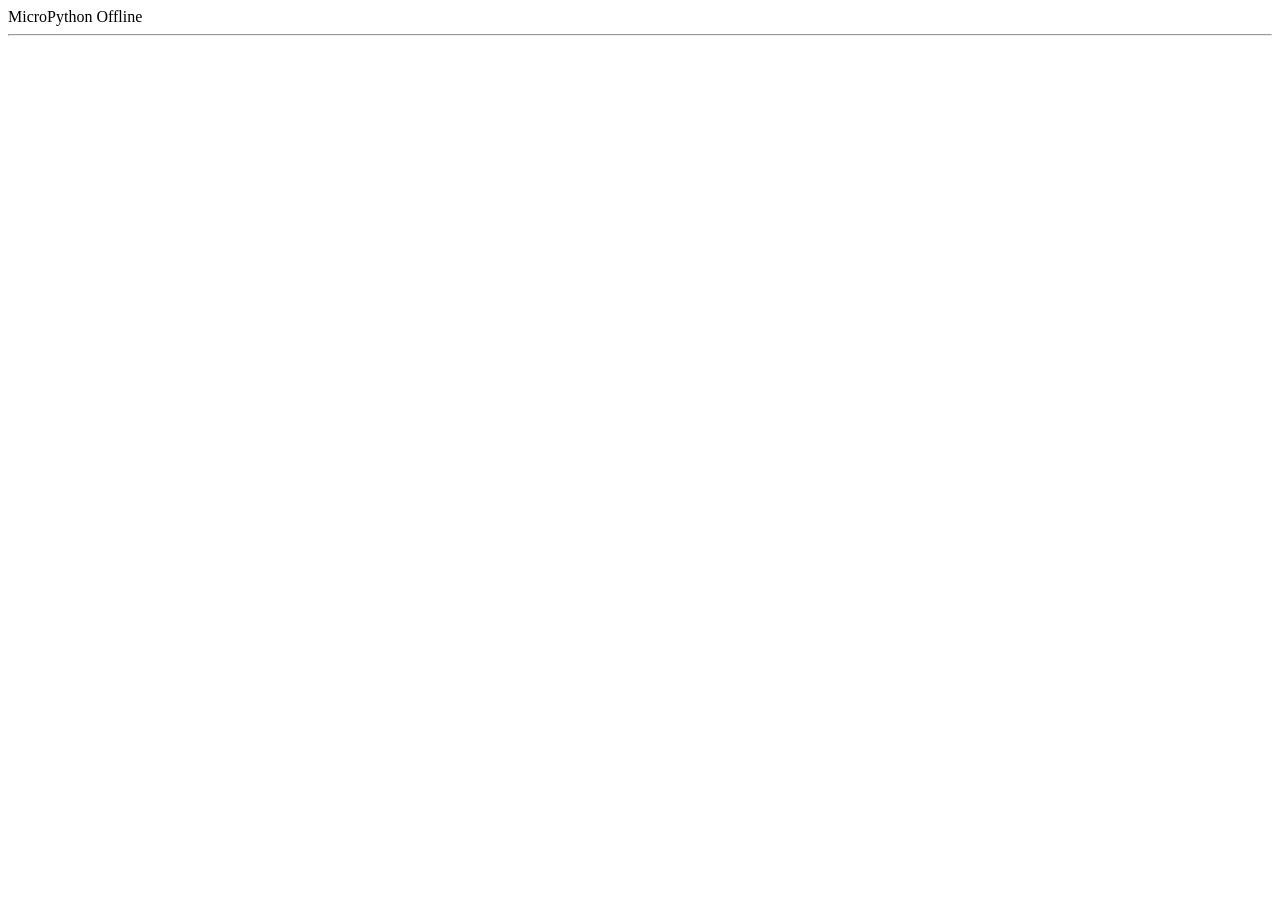
<file: web_tools/pyscript_offline_2026_3_1/index.html>
<!doctype html>
<html lang="en">
    <head>
        <meta charset="UTF-8">
        <meta name="viewport" content="width=device-width, initial-scale=1.0">
        <title>PyScript Offline</title>
        <script src="./mini-coi-fd.js"></script>
        <script type="module" src="./pyscript/core.js" offline></script>
        <link rel="stylesheet" href="./pyscript/core.css">
    </head>
    <body>
        <script type="mpy">
            from pyscript import document

            document.body.append("MicroPython Offline", document.createElement("hr"))
        </script>
        <script type="py" worker>
            from pyscript import document

            document.body.append("Pyodide Offline")
        </script>
    </body>
</html>
</file>
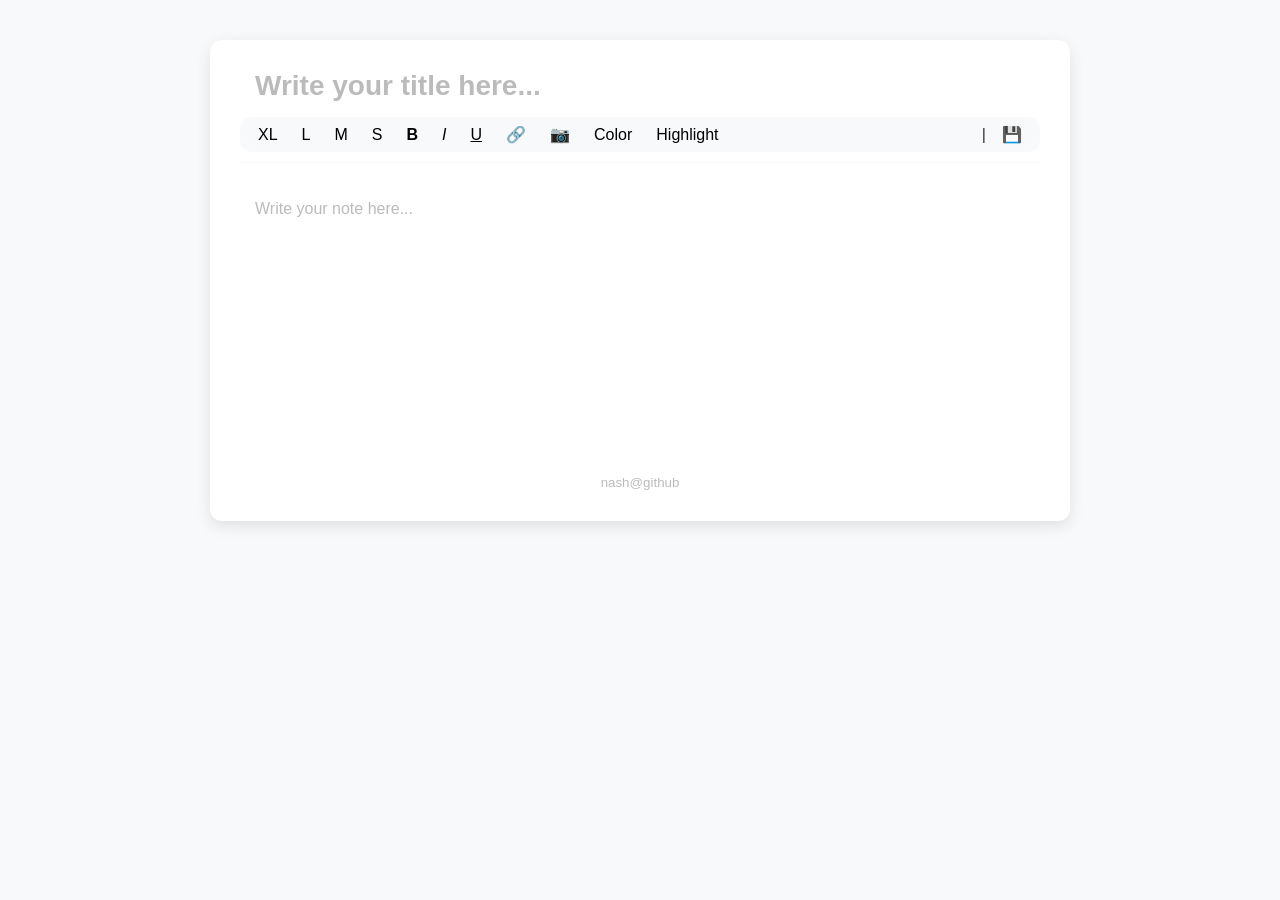
<file: web_tools/nash/nash.html>
<!DOCTYPE html>
<html lang="ko">

<head>
  <meta charset="UTF-8">
  <meta name="viewport" content="width=device-width, initial-scale=1.0">
  <title>Nash : Note as HTML</title>
  <link rel="icon" type="image/svg+xml"
    href="data:image/svg+xml,%3Csvg%20xmlns%3D%22http%3A%2F%2Fwww.w3.org%2F2000%2Fsvg%22%20width%3D%22100%22%20height%3D%22100%22%20viewBox%3D%220%200%20100%20100%22%3E%0A%20%20%3Crect%20width%3D%22100%22%20height%3D%22100%22%20rx%3D%2220%22%20fill%3D%22black%22%2F%3E%0A%20%20%3Ctext%20x%3D%2250%25%22%20y%3D%2250%25%22%20font-size%3D%2260%22%20font-weight%3D%22bold%22%20text-anchor%3D%22middle%22%20fill%3D%22white%22%20font-family%3D%22Arial%2C%20sans-serif%22%20dominant-baseline%3D%22central%22%3EN.%3C%2Ftext%3E%0A%3C%2Fsvg%3E">
  <style>
    :root {
      --page-bg-color: #f8f9fa;
      --page-text-color: #333;

      --control-bg-color: #f8f9fa;
      --control-text-color: buttontext;
      --control-hover-bg-color: #f0f0f0;
      --control-hover-text-color: #bbb;

      --note-bg-color: #fff;
      --note-placeholder-color: #bbb;
      --note-link-color: #616161;

      --attribution-color: #bbb;

      /* text background colors */
      --note-text-color-1: #000000;
      /* black */
      --note-text-color-2: #FF3B30;
      /* red */
      --note-text-color-3: #FF9500;
      /* orange */
      --note-text-color-4: #FFCC00;
      /* yellow */
      --note-text-color-5: #4CD964;
      /* green */
      --note-text-color-6: #5AC8FA;
      /* light-blue */
      --note-text-color-7: #007AFF;
      /* dark-blue */
      --note-text-color-8: #5856D6;
      /* violet */

      /* highlight background colors */
      --note-highlight-color-1: #FCECEC;
      /* red */
      --note-highlight-color-2: #FFECEB;
      /* orange */
      --note-highlight-color-3: #FFF8E1;
      /* yellow */
      --note-highlight-color-4: #F1FAE5;
      /* green */
      --note-highlight-color-5: #E6F9F0;
      /* light-blue */
      --note-highlight-color-6: #E8F0FE;
      /* violet */
      --note-highlight-color-7: #E7F0FF;
      /* dark-blue */
      --note-highlight-color-8: #F3E8FF;
      /* purple */
    }

    /* dark mode */
    @media (prefers-color-scheme: dark) {
      :root {
        --page-bg-color: #3a3a3a;
        --page-text-color: #ddd;

        --control-bg-color: #444;
        --control-text-color: #aaa;
        --control-hover-bg-color: #666;
        --control-hover-text-color: #eee;

        --note-bg-color: #333;
        --note-placeholder-color: #555;

        /*
               TODO: choose nicer colers :-)
            */

        /* text background colors */
        --note-text-color-1: #FAFAFA;
        /* black / white */
        --note-text-color-2: #FF3B30;
        /* red */
        --note-text-color-3: #FF9500;
        /* orange */
        --note-text-color-4: #FFCC00;
        /* yellow */
        --note-text-color-5: #4CD964;
        /* green */
        --note-text-color-6: #5AC8FA;
        /* light-blue */
        --note-text-color-7: #007AFF;
        /* dark-blue */
        --note-text-color-8: #5856D6;
        /* violet */

        /* highlight background colors */
        --note-highlight-color-1: hsl(0 50% 30%);
        /* red */
        --note-highlight-color-2: hsl(30 50% 30%);
        /* orange */
        --note-highlight-color-3: hsl(45 50% 30%);
        /* yellow */
        --note-highlight-color-4: hsl(120 50% 30%);
        /* green */
        --note-highlight-color-5: hsl(240 70% 40%);
        /* light-blue */
        --note-highlight-color-6: hsl(300 70% 40%);
        /* violet */
        --note-highlight-color-7: hsl(240 50% 30%);
        /* dark-blue */
        --note-highlight-color-8: hsl(330 50% 30%);
        /* purple */
      }
    }

    body {
      font-family: 'Arial', sans-serif;
      background-color: var(--page-bg-color);
      color: var(--page-text-color);
      margin: 0;
      padding: 40px;
      display: flex;
      flex-direction: column;
      align-items: center;
    }

    .editor-container {
      width: 100%;
      max-width: 800px;
      background: var(--note-bg-color);
      padding: 30px;
      border-radius: 12px;
      box-shadow: 0px 5px 15px rgba(0, 0, 0, 0.1);
    }

    .file-title {
      font-size: 28px;
      font-weight: bold;
      margin-bottom: 15px;
      padding: 0px 15px;
      outline: none;
      border: none;
      width: 100%;
      background: transparent;
    }

    .file-title:empty::before {
      content: "Write your title here...";
      color: var(--note-placeholder-color);
      display: block;
    }

    #toolbar {
      position: sticky;
      position: -webkit-sticky;
      gap: 8px;
      top: 5px;
      padding: 0 10px;
      z-index: 9999;
      background-color: var(--control-bg-color);
      border-radius: 12px;
      display: flex;
      flex-wrap: wrap;
      justify-content: flex-start;
      align-items: center;
    }

    #toolbar #splitbar {
      margin-left: auto;
    }

    #toolbar input[type="file"] {
      display: none;
    }


    #toolbar button,
    #toolbar label,
    #toolbar select {
      padding: 8px;
      border: none;
      background: none;
      color: var(--control-text-color);
      font-size: 16px;
      cursor: pointer;
      transition: opacity 0.2s
    }

    #toolbar button:hover,
    #toolbar label:hover,
    #toolbar select:hover {
      background: var(--control-hover-bg-color);
      border-color: var(--control-hover-text-color);
      color: var(--control-hover-text-color);
    }

    /* Dropdown container */
    .dropdown {
      position: relative;
      display: inline-block;
    }

    /* Dropdown button style */
    .dropdown>button {
      padding: 6px 10px;
    }

    /* Dropdown content (hidden by default) */
    .dropdown-content {
      display: none;
      position: absolute;
      top: 110%;
      right: 0;
      background: var(--control-bg-color);
      border: 1px solid var(--control-bg-color);
      color: var(--control-text-color);
      padding: 8px;
      border-radius: 4px;
      box-shadow: 0 2px 6px rgba(0, 0, 0, 0.15);
      z-index: 10;
    }

    /* Show dropdown when .show is added */
    .dropdown-content.show {
      display: block;
    }

    /* Grid of swatches */
    .swatch-grid {
      display: grid;
      grid-template-columns: repeat(auto-fill, 24px);
      gap: 6px;
    }

    .color-swatch {
      width: 24px;
      height: 24px;
      border: none;
      border-radius: 50%;
      cursor: pointer;
      transition: transform 0.2s, box-shadow 0.2s;
    }

    .color-swatch:hover {
      transform: scale(1.1);
      box-shadow: 0 0 4px rgba(0, 0, 0, 0.3);
    }

    #saveDropdown {
      width: 200px;
    }

    #saveDropdown button {
      width: 100%;
      text-align: left;
    }

    /* 편집 영역 */
    #editor {
      border-radius: 12px;
      padding: 15px;
      min-height: 250px;
      outline: none;
      font-size: 16px;
      line-height: 1.6;
      /* background: #f4f4f4; */
    }

    #editor p {
      margin-top: 0.5em;
      margin-bottom: 0.5em;
    }

    #editor a {
      color: var(--note-link-color);
      text-decoration: none;
      font-weight: 800;
      transition: all 0.2s ease-in-out;
      border-bottom: 2px solid transparent;
    }

    #editor a:hover {
      border-bottom: 2px solid var(--note-link-color);
      color: var(--note-link-color);
    }

    #editor a::before {
      content: "🔗";
    }


    #editor:empty::before,
    #editor p:empty::before {
      content: "Write your note here...";
      color: var(--note-placeholder-color);
      display: block;
    }

    #footer {
      text-align: center;
      margin-top: 20px;
      color: var(--attribution-color);
    }

    #footer a {
      text-decoration: none;
      color: var(--attribution-color);
    }

    img {
      max-width: 100%;
      height: auto;
      display: block;
      margin: 10px 0;
      border-radius: 12px;
    }

    .thin-line::before {
      content: "";
      display: block;
      width: 100%;
      height: 1px;
      background-color: var(--control-bg-color);
      color: var(--control-text-color);
      margin: 10px 0;
    }

    @media print {
      .no-print {
        display: none !important;
      }

      .editor-container {
        width: 100%;
        max-width: 100%;
        box-shadow: none;
      }
    }
  </style>
</head>

<body>

  <div class="editor-container">
    <div id="filename" contenteditable="plaintext-only" class="file-title"></div>

    <div id="toolbar" class="no-print">
      <button onclick="changeBlock('h1')">XL</button>
      <button onclick="changeBlock('h2')">L</button>
      <button onclick="changeBlock('p')">M</button>
      <button onclick="changeBlock('small')">S</button>

      <button onclick="applyFormat('strong')"><b>B</b></button>
      <button onclick="applyFormat('em')"><i>I</i></button>
      <button onclick="applyFormat('u')"><u>U</u></button>
      <button onclick="applyURL()">🔗</button>

      <label for="imageUpload">📷</label>
      <input type="file" id="imageUpload" accept="image/*" onchange="insertImage(event)">

      <div class="dropdown">
        <button onclick="toggleDropdown('textColorDropdown')">Color</button>
        <div id="textColorDropdown" class="dropdown-content">
          <div class="swatch-grid">
            <button class="color-swatch" style="background: var(--note-text-color-1);"
              onmousedown="event.preventDefault();"
              onclick="applyTextColor('1'); toggleDropdown('textColorDropdown')"></button>
            <button class="color-swatch" style="background: var(--note-text-color-2);"
              onmousedown="event.preventDefault();"
              onclick="applyTextColor('2'); toggleDropdown('textColorDropdown')"></button>
            <button class="color-swatch" style="background: var(--note-text-color-3);"
              onmousedown="event.preventDefault();"
              onclick="applyTextColor('3'); toggleDropdown('textColorDropdown')"></button>
            <button class="color-swatch" style="background: var(--note-text-color-4);"
              onmousedown="event.preventDefault();"
              onclick="applyTextColor('4'); toggleDropdown('textColorDropdown')"></button>
            <button class="color-swatch" style="background: var(--note-text-color-5);"
              onmousedown="event.preventDefault();"
              onclick="applyTextColor('5'); toggleDropdown('textColorDropdown')"></button>
            <button class="color-swatch" style="background: var(--note-text-color-6);"
              onmousedown="event.preventDefault();"
              onclick="applyTextColor('6'); toggleDropdown('textColorDropdown')"></button>
            <button class="color-swatch" style="background: var(--note-text-color-7);"
              onmousedown="event.preventDefault();"
              onclick="applyTextColor('7'); toggleDropdown('textColorDropdown')"></button>
            <button class="color-swatch" style="background: var(--note-text-color-8);"
              onmousedown="event.preventDefault();"
              onclick="applyTextColor('8'); toggleDropdown('textColorDropdown')"></button>
          </div>
        </div>
      </div>

      <!-- Highlight Color Dropdown -->
      <div class="dropdown">
        <button onclick="toggleDropdown('highlightDropdown')">Highlight</button>
        <div id="highlightDropdown" class="dropdown-content">
          <div class="swatch-grid">
            <button class="color-swatch" style="background: var(--note-highlight-color-1);"
              onmousedown="event.preventDefault();"
              onclick="applyHighlightColor('1'); toggleDropdown('highlightDropdown')"></button>
            <button class="color-swatch" style="background: var(--note-highlight-color-2);"
              onmousedown="event.preventDefault();"
              onclick="applyHighlightColor('2'); toggleDropdown('highlightDropdown')"></button>
            <button class="color-swatch" style="background: var(--note-highlight-color-3);"
              onmousedown="event.preventDefault();"
              onclick="applyHighlightColor('3'); toggleDropdown('highlightDropdown')"></button>
            <button class="color-swatch" style="background: var(--note-highlight-color-4);"
              onmousedown="event.preventDefault();"
              onclick="applyHighlightColor('4'); toggleDropdown('highlightDropdown')"></button>
            <button class="color-swatch" style="background: var(--note-highlight-color-5);"
              onmousedown="event.preventDefault();"
              onclick="applyHighlightColor('5'); toggleDropdown('highlightDropdown')"></button>
            <button class="color-swatch" style="background: var(--note-highlight-color-6);"
              onmousedown="event.preventDefault();"
              onclick="applyHighlightColor('6'); toggleDropdown('highlightDropdown')"></button>
            <button class="color-swatch" style="background: var(--note-highlight-color-7);"
              onmousedown="event.preventDefault();"
              onclick="applyHighlightColor('7'); toggleDropdown('highlightDropdown')"></button>
            <button class="color-swatch" style="background: var(--note-highlight-color-8);"
              onmousedown="event.preventDefault();"
              onclick="applyHighlightColor('8'); toggleDropdown('highlightDropdown')"></button>
          </div>
        </div>
      </div>

      <div id="splitbar">|</div>
      <!-- Block conversion -->
      <div class="dropdown">
        <button onclick="toggleDropdown('saveDropdown')">💾</button>
        <div id="saveDropdown" class="dropdown-content">
          <button onclick="toggleDropdown('saveDropdown'); exportToFile(true, true)">Save</button>
          <button onclick="toggleDropdown('saveDropdown'); exportToFile(false, true)">Share</button>
          <button onclick="toggleDropdown('saveDropdown'); exportToFile(true, false)">Save as Read-Only</button>
          <button onclick="toggleDropdown('saveDropdown'); exportToFile(false, false)">Share as Read-Only</button>
        </div>
      </div>

    </div>

    <div id="editorContainer" class="thin-line">
      <div id="editor" contenteditable="true">
<p></p>
      </div>
    </div>

    <div id="footer">
      <small><a href="https://github.com/keepworking/nash">nash@github</a></small>
    </div>
  </div>

  <script>

    function setEditMode(editMode) {
      let editor = document.getElementById("editor");
      let toolbar = document.getElementById("toolbar");
      let filename = document.getElementById("filename");

      if (editMode) {
        editor.contentEditable = "true";
        filename.contentEditable = "plaintext-only";
        toolbar.style.display = "flex";
      }
      else {
        editor.contentEditable = "false";
        filename.contentEditable = "false";
        toolbar.style.display = "none";
      }
    }

    async function exportToFile(save, editMode) {
      let filename = document.getElementById("filename").innerText.trim();
      if (!filename) {
        alert("title is empty!");
        return;
      }

      filename = filename.endsWith(".html") ? filename : filename + ".html";

      if (editMode === false) {
        setEditMode(false);
      }

      let content = document.documentElement.outerHTML;
      let blob = new Blob(["<!DOCTYPE html>\n" + content], { type: "text/html" });
      let file = new File([blob], filename, { type: "text/html" });

      if (editMode === false) {
        setEditMode(true);
      }

      if (save == false && navigator.canShare && navigator.canShare({ files: [file] })) {
        try {
          await navigator.share({
            files: [file],
            title: filename,
            text: ""
          });
        } catch (error) {
          console.error("share failed:", error);
        }
      } else {
        let a = document.createElement("a");
        a.href = URL.createObjectURL(blob);
        a.download = filename;
        a.click();
        URL.revokeObjectURL(a.href);
      }
    }

    function insertImage(event) {
      let file = event.target.files[0];
      if (file) {
        let reader = new FileReader();
        reader.onload = function (e) {
          let img = document.createElement("img");
          img.src = e.target.result;
          document.querySelector("#editor").appendChild(img);
        };
        reader.readAsDataURL(file);
      }
    }

    // Toggle dropdown visibility
    function toggleDropdown(id) {
      const dropdown = document.getElementById(id);
      if (dropdown.classList.contains('show')) {
        dropdown.classList.remove('show');
      } else {
        // Close any open dropdowns first
        document.querySelectorAll('.dropdown-content').forEach(el => el.classList.remove('show'));
        dropdown.classList.add('show');
      }
    }

    // Close dropdowns if clicking outside
    document.addEventListener('click', function (e) {
      if (!e.target.closest('.dropdown')) {
        document.querySelectorAll('.dropdown-content').forEach(el => el.classList.remove('show'));
      }
    });

    // Helper: Place the caret at a given element and offset.
    function setCaret(el, pos) {
      const selection = window.getSelection();
      const range = document.createRange();
      range.setStart(el, pos);
      range.collapse(true);
      selection.removeAllRanges();
      selection.addRange(range);
    }

    // Wrap only the selected portions of text nodes.
    // If selection is entirely within one text node, process it directly.
    function wrapRangeText(range, tagName, style, hook) {
      const textNodes = [];
      if (range.commonAncestorContainer.nodeType === Node.TEXT_NODE) {
        textNodes.push(range.commonAncestorContainer);
      } else {
        const walker = document.createTreeWalker(
          range.commonAncestorContainer,
          NodeFilter.SHOW_TEXT,
          {
            acceptNode: function (node) {
              return range.intersectsNode(node)
                ? NodeFilter.FILTER_ACCEPT
                : NodeFilter.FILTER_REJECT;
            }
          }
        );
        let node;
        while (node = walker.nextNode()) {
          textNodes.push(node);
        }
      }

      textNodes.forEach(function (textNode) {
        let start = 0, end = textNode.textContent.length;
        if (textNode === range.startContainer) {
          start = range.startOffset;
        }
        if (textNode === range.endContainer) {
          end = range.endOffset;
        }
        if (start >= end) return;

        const parent = textNode.parentNode;
        const wrapper = document.createElement(tagName);
        if (style) {
          wrapper.style.cssText = style;
        }
        if (hook) {
          hook(wrapper);
        }
        wrapper.textContent = textNode.textContent.substring(start, end);

        const frag = document.createDocumentFragment();
        const beforeText = textNode.textContent.substring(0, start);
        const afterText = textNode.textContent.substring(end);
        if (beforeText) {
          frag.appendChild(document.createTextNode(beforeText));
        }
        frag.appendChild(wrapper);
        if (afterText) {
          frag.appendChild(document.createTextNode(afterText));
        }
        parent.replaceChild(frag, textNode);
      });
    }

    // Basic inline formatting: wraps the selection in the specified tag.
    function applyFormat(tagName) {
      const selection = window.getSelection();
      if (!selection.rangeCount || selection.isCollapsed) return;
      const range = selection.getRangeAt(0);
      const editor = document.getElementById('editor');
      if (!editor.contains(range.commonAncestorContainer)) return;
      wrapRangeText(range, tagName);
      selection.removeAllRanges();
    }

    // Apply inline style (e.g., font-size, text color, background color) by wrapping the selection in a <span>.
    function applyStyle(styleString) {
      const selection = window.getSelection();
      if (!selection.rangeCount || selection.isCollapsed) return;
      const range = selection.getRangeAt(0);
      const editor = document.getElementById('editor');
      if (!editor.contains(range.commonAncestorContainer)) return;
      wrapRangeText(range, 'span', styleString);
      selection.removeAllRanges();
    }

    // Apply inline url 
    function applyURL() {
      const selection = window.getSelection();
      if (!selection.rangeCount || selection.isCollapsed) return;
      const range = selection.getRangeAt(0);
      const editor = document.getElementById('editor');
      if (!editor.contains(range.commonAncestorContainer)) return;
      const url = prompt("URL");
      if (!url) return;
      wrapRangeText(range, 'a', null, function (element) {
        element.href = url;
      });
      selection.removeAllRanges();
    }

    // Called by the text size dropdown.
    function applyTextSize(size) {
      if (!size) return;
      applyStyle("font-size: " + size + ";");
    }

    // Called when a text color swatch is clicked.
    function applyTextColor(color) {
      if (!color) return;
      applyStyle("color: var(--note-text-color-" + color + ");");
    }

    // Called when a highlight (background color) swatch is clicked.
    function applyHighlightColor(color) {
      if (!color) return;
      applyStyle("background-color: var(--note-highlight-color-" + color + ");");
    }

    // Convert the current block (direct child of #editor) to the chosen tag.
    function changeBlock(tag) {
      const selection = window.getSelection();
      if (!selection.rangeCount) return;
      let node = selection.anchorNode;
      const editor = document.getElementById('editor');
      while (node && node.parentNode !== editor) {
        node = node.parentNode;
      }
      if (!node || node === editor) return;
      const newBlock = document.createElement(tag);
      while (node.firstChild) {
        if (
          node.firstChild.nodeType === Node.ELEMENT_NODE &&
          node.firstChild.matches('p') &&
          tag.match(/^H[1-6]$/)
        ) {
          let child = node.firstChild;
          while (child.firstChild) {
            newBlock.appendChild(child.firstChild);
          }
          node.removeChild(child);
        } else {
          newBlock.appendChild(node.firstChild);
        }
      }
      editor.replaceChild(newBlock, node);
      const range = document.createRange();
      range.selectNodeContents(newBlock);
      range.collapse(false);
      selection.removeAllRanges();
      selection.addRange(range);
    }

    // Splits the current block at the caret.
    function splitBlock() {
      const editor = document.getElementById('editor');
      const selection = window.getSelection();
      if (!selection.rangeCount) return;
      const range = selection.getRangeAt(0);

      let block = range.startContainer;
      while (block && block.parentNode !== editor) {
        block = block.parentNode;
      }
      if (!block) {
        const p = document.createElement('p');
        p.innerHTML = '<br>';
        editor.appendChild(p);
        setCaret(p, 0);
        return;
      }

      const afterRange = range.cloneRange();
      afterRange.setStart(range.endContainer, range.endOffset);
      afterRange.setEndAfter(block.lastChild || block);
      const afterContent = afterRange.cloneContents();

      const isAtEnd = !Array.from(afterContent.childNodes).some(n => {
        return (n.nodeType === Node.ELEMENT_NODE) ||
          (n.nodeType === Node.TEXT_NODE && n.textContent.trim());
      });

      if (isAtEnd) {
        const newBlock = document.createElement('p');
        newBlock.innerHTML = '<br>';
        if (block.nextSibling) {
          editor.insertBefore(newBlock, block.nextSibling);
        } else {
          editor.appendChild(newBlock);
        }
        setCaret(newBlock, 0);
      } else {
        const newBlock = document.createElement('p');
        const extractRange = range.cloneRange();
        extractRange.setEndAfter(block.lastChild || block);
        const extracted = extractRange.extractContents();
        if (!extracted.childNodes.length) {
          newBlock.innerHTML = '<br>';
        } else {
          newBlock.appendChild(extracted);
        }
        if (block.nextSibling) {
          editor.insertBefore(newBlock, block.nextSibling);
        } else {
          editor.appendChild(newBlock);
        }
        setCaret(newBlock, 0);
      }

      if (!block.textContent.trim() && !block.querySelector('img, video, iframe, embed, object')) {
        block.innerHTML = '<br>';
      }
    }

    // Normalize stray text nodes and nested blocks.
    function normalizeEditor() {
      const editor = document.getElementById('editor');
      Array.from(editor.childNodes).forEach(node => {
        if (node.nodeType === Node.TEXT_NODE && node.textContent.trim()) {
          const p = document.createElement('p');
          p.textContent = node.textContent;
          editor.replaceChild(p, node);
        }
      });
      editor.querySelectorAll('p p, h1 p, h2 p, h3 p, h4 p, h5 p, h6 p, p font, small p').forEach(nested => {
        const parent = nested.parentNode;
        while (nested.firstChild) {
          parent.insertBefore(nested.firstChild, nested);
        }
        parent.removeChild(nested);
      });
    }


    // Normalize stray text nodes and nested blocks.
    function cleanEditor() {
      const editor = document.getElementById('editor');
      if (editor.firstChild && ["H1", "H2", "H3", "H4", "H5", "H6", "P"].includes(editor.firstChild.nodeName)) {
        return;
      }
      if (editor.innerHTML.trim() === "" || editor.innerHTML.trim() === "<br>") {
        editor.innerHTML = "<p></p>";
      }
    }

    function updateTitle() {
      let filename = document.getElementById("filename");
      if (filename.innerHTML === "<br>") {
        filename.innerHTML = "";
      }
      document.title = filename.innerHTML.trim() || "Nash : Note as HTML";
    }

    function keydownHandler(e) {
      if (e.key === 'Enter' && !e.shiftKey) {
        e.preventDefault();
        splitBlock();
      }
      if ((e.ctrlKey || e.metaKey) && (e.key === 'z' || e.key === 'y')) {
        e.preventDefault();
      }
    }

    function clickHandler(e) {
      const target = e.target.closest("a");
      if (!target || !document.getElementById("editorContainer").contains(target)) return;

      e.preventDefault();

      const userConfirmed = confirm(`"${target.href}" open this url?`);
      if (userConfirmed) {
        window.open(target.href, "_blank");
      }
    }

    function unloadHandler(e) {
      if (document.getElementById("editor").contentEditable !== "true") {
        return;
      }
      e.preventDefault()
      e.returnValue = '';
    }


    editor = document.getElementById('editor');
    filename = document.getElementById('filename');

    editor.addEventListener('keydown', keydownHandler);
    editor.addEventListener('click', clickHandler);
    editor.addEventListener('blur', normalizeEditor);
    editor.addEventListener("input", cleanEditor);
    editor.addEventListener("focus", cleanEditor);

    filename.addEventListener("input", updateTitle);

    window.addEventListener("beforeunload", unloadHandler);

    updateTitle();

  </script>

</body>

</html>
</file>
<file: web_tools/pyscript_offline_2026_3_1/pyscript/core.css>
mpy-config,mpy-script,py-config,py-script{display:none}.mpy-editor-box,.py-editor-box{padding:.5rem}.mpy-editor-input,.py-editor-input{position:relative}.mpy-editor-box:before,.py-editor-box:before{content:attr(data-env);display:block;font-size:x-small;text-align:end}.mpy-editor-output,.py-editor-output{white-space:pre}.mpy-editor-run-button,.py-editor-run-button{bottom:.5rem;display:flex;opacity:0;padding:0;position:absolute;right:.5rem;transition:opacity .25s;z-index:1}.mpy-editor-box:hover .mpy-editor-run-button,.mpy-editor-run-button.running,.mpy-editor-run-button:focus,.py-editor-box:hover .py-editor-run-button,.py-editor-run-button.running,.py-editor-run-button:focus{opacity:1}mpy-terminal span,py-terminal span{letter-spacing:0!important}dialog.pyscript-fs{border-radius:8px;border-width:1px}dialog.pyscript-fs>div{display:flex;justify-content:space-between}
</file>
